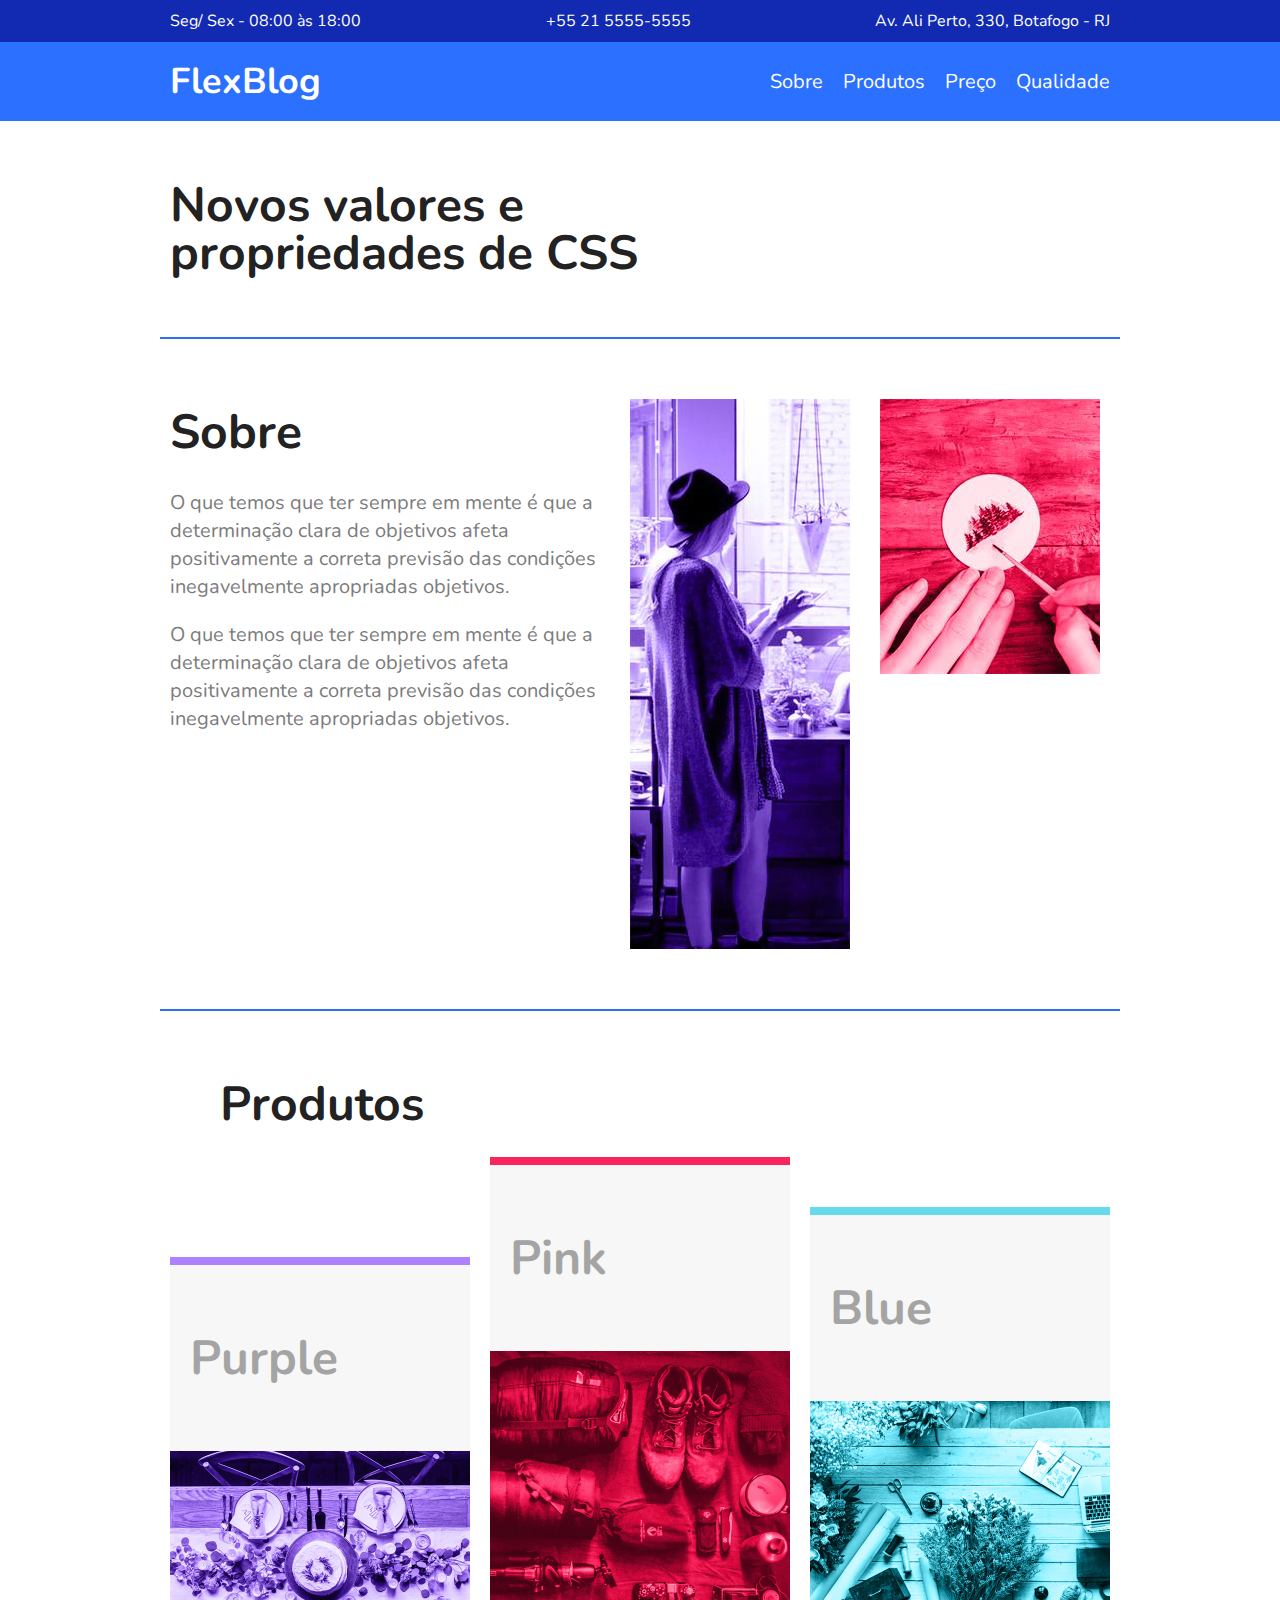
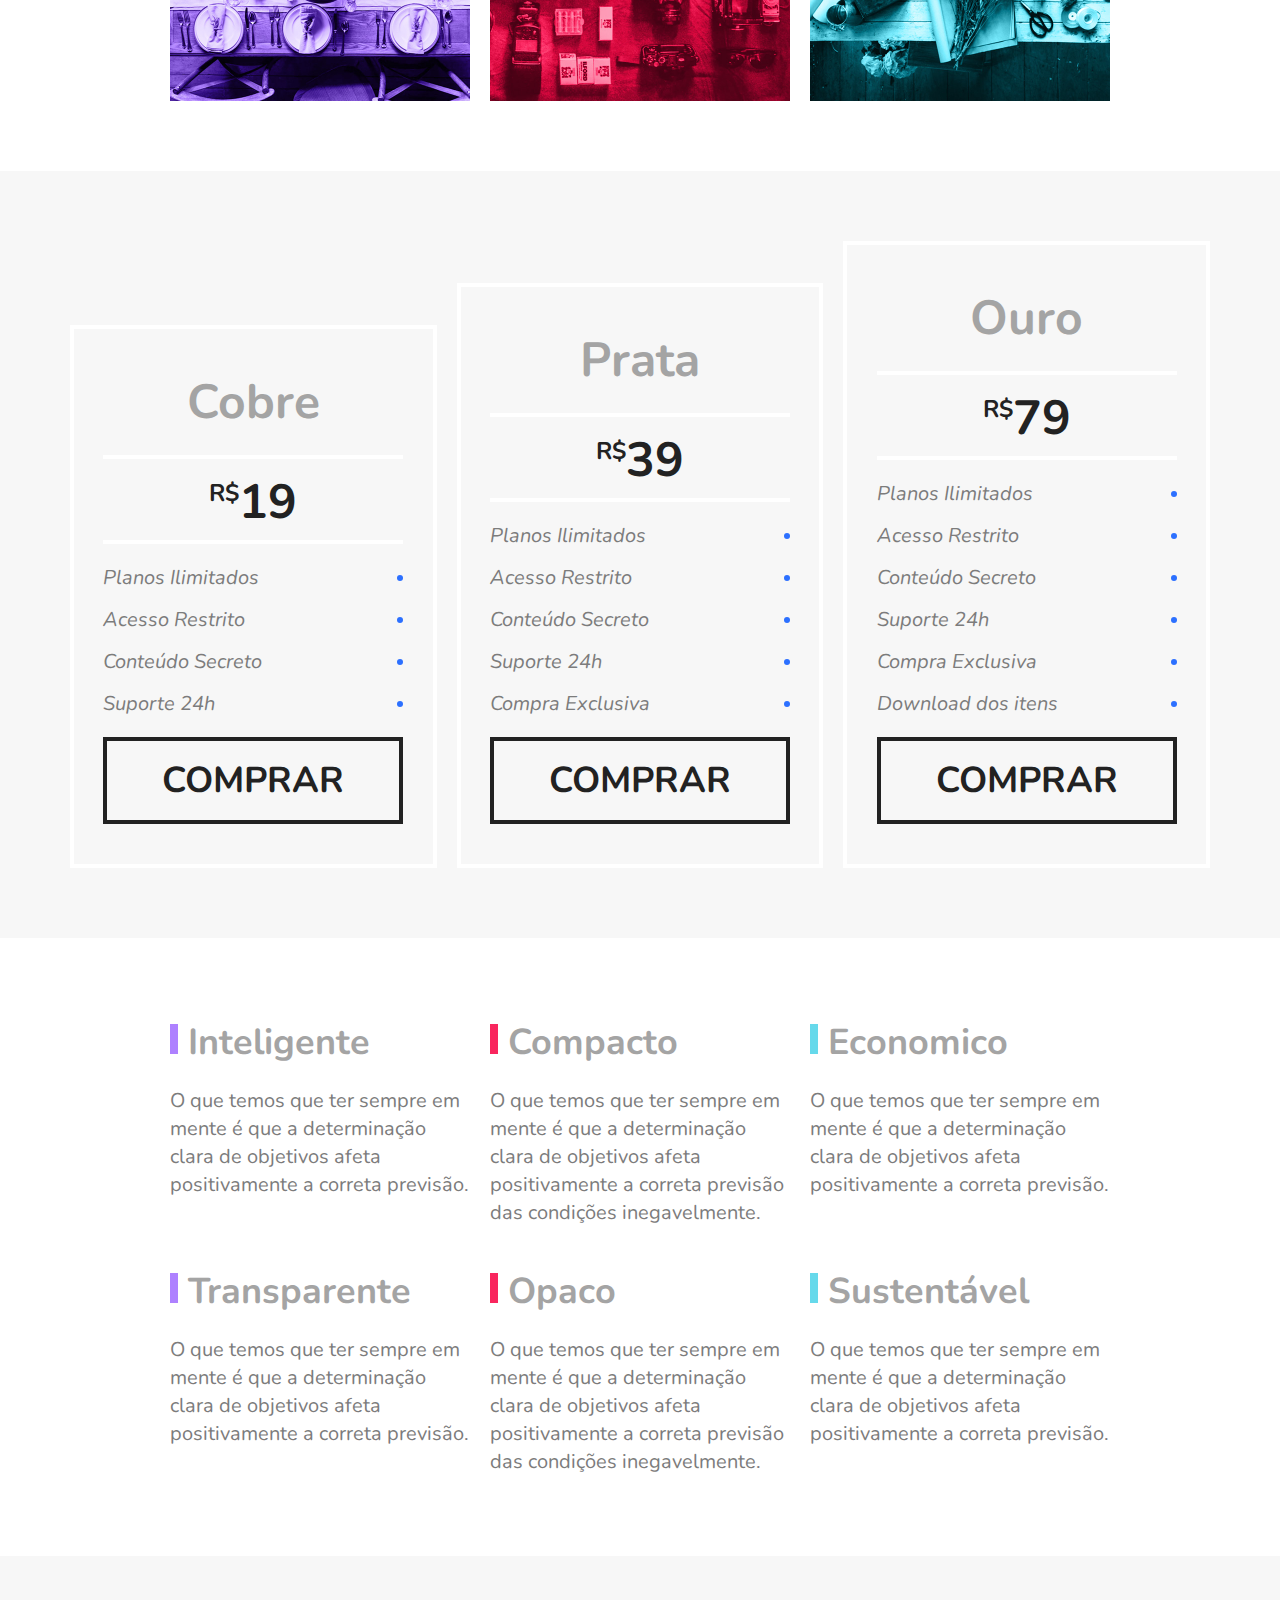
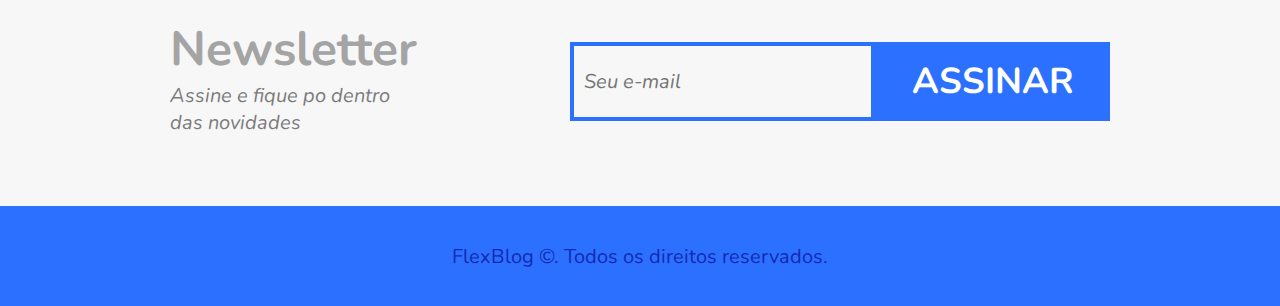
<file: index.html>
<!DOCTYPE html>
<html lang="PT-br">

<head>
  <title>FlexBlog</title>
  <meta charset="UTF-8">
  <meta http-equiv="X-UA-Compatible" content="IE=edge">
  <meta name="viewport" content="width=device-width, initial-scale=1.0">
  <link rel="preconnect" href="https://fonts.googleapis.com">
  <link rel="preconnect" href="https://fonts.gstatic.com" crossorigin>
  <link href="https://fonts.googleapis.com/css2?family=Nunito:ital,wght@0,400;0,700;1,400&display=swap" rel="stylesheet">
  <link rel="stylesheet" href="css/style.css">
</head>

<body>
  <div class="superinfo-bg">
    <div class="superinfo">
      <p> Seg/ Sex - 08:00 às 18:00</p>
      <a href="tel:+552155555555">+55 21 5555-5555</a>
      <p>Av. Ali Perto, 330, Botafogo - RJ</p>
    </div>
  </div>

  <header class="menu-bg">
    <div class="menu">
      <div class="menu-logo">
        <a href="#">FlexBlog</a>
      </div>
      <nav class="menu-nav">
        <ul>
          <li><a href="#sobre">Sobre</a></li>
          <li><a href="#produtos">Produtos</a></li>
          <li><a href="#preco">Preço</a></li>
          <li><a href="#qualidade">Qualidade</a></li>
        </ul>
      </nav>
    </div>
  </header>

  <h1 class="introducao"> Novos valores e<br> propriedades de CSS</h1>

  <section class="sobre" id="sobre">
    <div class="sobre-info">
      <h1>Sobre</h1>
      <p>O que temos que ter sempre em mente é que a determinação clara de objetivos afeta positivamente a correta previsão das condições inegavelmente apropriadas objetivos.
      </p>
      <p>O que temos que ter sempre em mente é que a determinação clara de objetivos afeta positivamente a correta previsão das condições inegavelmente apropriadas objetivos.
      </p>
    </div>
    <div class="sobre-img">
      <img src="img/sobre1.jpg" alt="Sobre 1">
    </div>
    <div class="sobre-img">
      <img src="img/sobre2.jpg" alt="Sobre 2">
    </div>
  </section>

  <section class="produtos" id="produtos">
    <h1>Produtos</h1>
    <div class="produtos-container">
      <div class="produtos-item purple">
        <h2>Purple</h2>
        <img src="img/produtos1.jpg" alt="Produtos 1">
      </div>
      <div class="produtos-item pink">
        <h2>Pink</h2>
        <img src="img/produtos2.jpg" alt="Produtos 2">
      </div>
      <div class="produtos-item blue">
        <h2>Blue</h2>
        <img src="img/produtos3.jpg" alt="Produtos 3">
      </div>
    </div>
  </section>

  <section class="preco" id="preco">
    <div class="preco-item">
      <h2>Cobre</h2>
      <span><sup>R$</sup>19</span>
      <ul>
        <li>Planos Ilimitados</li>
        <li>Acesso Restrito</li>
        <li>Conteúdo Secreto</li>
        <li>Suporte 24h</li>
      </ul>
      <a href="#">Comprar</a>
    </div>

    <div class="preco-item">
      <h2>Prata</h2>
      <span><sup>R$</sup>39</span>
      <ul>
        <li>Planos Ilimitados</li>
        <li>Acesso Restrito</li>
        <li>Conteúdo Secreto</li>
        <li>Suporte 24h</li>
        <li>Compra Exclusiva</li>
      </ul>
      <a href="#">Comprar</a>
    </div>

    <div class="preco-item">
      <h2>Ouro</h2>
      <span><sup>R$</sup>79</span>
      <ul>
        <li>Planos Ilimitados</li>
        <li>Acesso Restrito</li>
        <li>Conteúdo Secreto</li>
        <li>Suporte 24h</li>
        <li>Compra Exclusiva</li>
        <li>Download dos itens</li>
      </ul>
      <a href="#">Comprar</a>
    </div>
  </section>

  <section class="qualidade" id="qualidade">
    <div class="qualidade-item">
      <h2>Inteligente</h2>
      <p>O que temos que ter sempre em mente é que a determinação clara de objetivos afeta positivamente a correta previsão.</p>
    </div>

    <div class="qualidade-item">
      <h2>Compacto</h2>
      <p>O que temos que ter sempre em mente é que a determinação clara de objetivos afeta positivamente a correta previsão das condições inegavelmente.</p>
    </div>

    <div class="qualidade-item">
      <h2>Economico</h2>
      <p>O que temos que ter sempre em mente é que a determinação clara de objetivos afeta positivamente a correta previsão.</p>
    </div>

    <div class="qualidade-item">
      <h2>Transparente</h2>
      <p>O que temos que ter sempre em mente é que a determinação clara de objetivos afeta positivamente a correta previsão.</p>
    </div>

    <div class="qualidade-item">
      <h2>Opaco</h2>
      <p>O que temos que ter sempre em mente é que a determinação clara de objetivos afeta positivamente a correta previsão das condições inegavelmente.</p>
    </div>

    <div class="qualidade-item">
      <h2>Sustentável</h2>
      <p>O que temos que ter sempre em mente é que a determinação clara de objetivos afeta positivamente a correta previsão.</p>
    </div>
  </section>

  <section class="newsletter">
    <div class="newsletter-info">
      <h1>Newsletter</h1>
      <p>Assine e fique po dentro das novidades</p>
    </div>
    <form class="newsletter-form">
      <input type="text" placeholder="Seu e-mail">
      <button type="submit">Assinar</button>
    </form>
  </section>

  <footer class="footer">
    <p>FlexBlog ©. Todos os direitos reservados.</p>
  </footer>
</body>

</html>
</file>
<file: css/style.css>
/* Reset */
body,
h1,
h2,
p,
ul,
li,
a {
  margin: 0px;
  padding: 0px;
}

body {
  font-family: "Nunito", Helvetica, Arial, sans-serif;
  color: #222222;
}

ul {
  list-style: none;
}

a {
  text-decoration: none;
}

img {
  display: block;
  max-width: 100%;
}

* {
  box-sizing: border-box;
}
/*  Final Reset */

/* Superinfo */
.superinfo-bg {
  background: #122ab2;
  color: #fff;
}

.superinfo {
  max-width: 960px;
  margin: 0 auto;
  display: flex;
  justify-content: space-between;
  flex-wrap: wrap;
  padding-top: 10px;
}

.superinfo p,
.superinfo a {
  margin: 0 10px 10px 10px;
}

.superinfo a {
  color: #fff;
}

/* Menu */
.menu-bg {
  background: #2c70ff;
}

.menu {
  max-width: 960px;
  margin: 0 auto;
  padding: 15px 0;
  display: flex;
  flex-wrap: wrap;
  justify-content: space-between;
  align-items: center;
}

.menu a {
  color: #fff;
}

.menu-logo a {
  font-size: 2.25em; /*36px do texto dividido por 16px da base do browser*/
  font-weight: bold;
  margin: 0 10px;
}

.menu-nav ul {
  display: flex;
  flex-wrap: wrap;
}

.menu-nav a {
  font-size: 1.25em; /*20px do texto dividido por 16px da base do browser*/
  display: block;
  padding: 10px;
}

.menu-nav a:hover {
  color: #122ab2;
}

/* Introdução */
.introducao {
  font-size: 3em; /*48px do texto dividido por 16px da base do browser*/
  line-height: 1;
  max-width: 960px;
  margin: 0 auto;
  padding: 60px 10px;
}

/* Sobre */
.sobre {
  border-top: 2px solid #2c70ff;
  border-bottom: 2px solid #2c70ff;
  max-width: 960px;
  margin: 0 auto;
  padding: 60px 0;
  display: flex;
  flex-wrap: wrap;
}

.sobre-info {
  flex: 2 1 300px;
  margin: 0 10px;
}

.sobre-info h1 {
  font-size: 3em;
  margin-bottom: 0.5em;
}

.sobre-info p {
  font-size: 1.25em;
  line-height: 1.4em;
  margin-bottom: 1em;
  color: #7c7c7c;
}

.sobre-img {
  flex: 1 1 160px;
  margin: 0 10px;
}

/* Produtos */
.produtos {
  max-width: 960px;
  margin: 60px auto;
}

.produtos h1 {
  font-size: 3em;
  margin: 0 10px 10px 60px;
}

.produtos-container {
  display: flex;
  flex-wrap: wrap;
  align-items: flex-end;
}

.produtos-item {
  flex: 1 1 175px;
  margin: 10px;
}

.produtos-item h2 {
  font-size: 3em;
  color: #a4a4a4;
  background: #f7f7f7;
  padding: 60px 20px;
}

.purple {
  border-top: 8px solid #ae81ff;
}

.pink {
  border-top: 8px solid #f9265e;
}

.blue {
  border-top: 8px solid #66d9eb;
}

/* Preço */
.preco {
  background: #f7f7f7;
  padding: 60px;
  display: flex;
  flex-wrap: wrap;
  align-items: flex-end;
}

.preco-item {
  flex: 1 1 260px; /* Atentar ao funcionamento do site em outros navegadores, flex-basis no Firefox não pode ser 0 pois cria barra de rolagem - 260px mínimo tela de celular*/
  border: 4px solid #fff;
  padding: 20px;
  margin: 10px;
}

.preco-item h2 {
  font-size: 3em;
  color: #a4a4a4;
  text-align: center;
  margin-top: 20px;
}

.preco-item span {
  max-width: 300px;
  margin: 20px auto;
  display: block;
  text-align: center;
  font-size: 3em;
  font-weight: bold;
  padding: 10px 0 5px 0;
  border-top: 4px solid #fff;
  border-bottom: 4px solid #fff;
}

.preco-item sup {
  font-size: 1.5rem;
}

.preco-item ul {
  max-width: 300px;
  margin: 20px auto;
  font-size: 1.25em;
  font-style: italic;
  color: #7c7c7c;
}
.preco-item li {
  display: flex;
  justify-content: space-between;
  align-items: center;
  margin-bottom: 15px;
}

.preco-item li:after {
  content: "";
  display: block;
  width: 6px;
  height: 6px;
  background: #2c70ff;
  border-radius: 50%;
}

.preco-item a {
  max-width: 300px;
  display: block;
  margin: 20px auto;
  border: 4px solid;
  color: #222222;
  text-transform: uppercase;
  font-weight: bold;
  font-size: 2.25em;
  padding: 15px 0;
  text-align: center;
}

@media (max-width: 800px) {
  .preco {
    padding-left: 10px;
    padding-right: 10px;
  }
  .preco .preco-item:nth-child(3) {
    /*Ordem dos planos no mobile, -2 é plano Ouro pois é a menor posição entre as lista, plano mais barato não precisa mexer pois fica como padrão order 0*/
    order: -2;
  }
  .preco .preco-item:nth-child(2) {
    order: -1;
  }
}

/* Qualidade */
.qualidade {
  max-width: 960px;
  margin: 60px auto;
  display: flex;
  flex-wrap: wrap;
}

.qualidade-item {
  flex: 1 1 300px;
  margin: 20px 10px;
}

.qualidade-item h2 {
  font-size: 2.25em;
  color: #a4a4a4;
  margin-bottom: 20px;
}

.qualidade-item h2::before {
  content: "";
  display: inline-block;
  width: 8px;
  height: 30px;
  margin-right: 10px;
  background: #122ab2;
}

.qualidade-item:nth-of-type(3n + 1) h2::before {
  /*3n +a seleciona a cor no primeiro item e depois a partir do terceiro item +1*/
  background: #ae81ff;
}

.qualidade-item:nth-of-type(3n + 2) h2::before {
  /*3n +a seleciona a cor no primeiro item e depois a partir do terceiro item +2*/
  background: #f9265e;
}

.qualidade-item:nth-of-type(3n + 3) h2::before {
  /*3n +a seleciona a cor no primeiro item e depois a partir do terceiro item +3*/
  background: #66d9eb;
}

.qualidade-item p {
  font-size: 1.25em;
  line-height: 1.4em;
  color: #7c7c7c;
}

/* Newsletter */
.newsletter {
  background: #f7f7f7;
  padding: 60px calc((100% - 960px) / 2); /*100% total do layout menos total container dividido por dois para ficar alinhado e com cor de ponta a ponta - substitui div dentro de div e HTML ais limpo*/
  display: flex;
  flex-wrap: wrap;
}

.newsletter-info {
  flex: 1 1 240px;
  margin: 0 10px;
}

.newsletter-info h1 {
  font-size: 3em;
  color: #a4a4a4;
}

.newsletter-info p {
  font-size: 1.25em;
  font-style: italic;
  max-width: 230px;
  color: #7c7c7c;
  margin-bottom: 10px;
}

.newsletter-form {
  flex: 2 1 260px;
  margin: 0 10px;
  align-self: center;
  display: flex;
  flex-wrap: wrap;
}

.newsletter-form input {
  flex: 3 1 200px;
  font-size: 1.25em;
  color: #7c7c7c;
  font-style: italic;
  font-family: "Nunito", Helvetica, Arial, sans-serif;
  border: 4px solid #2c70ff;
  background: transparent;
  padding: 15px 10px;
  margin: 0px;
  border-radius: 0px;
}

.newsletter-form button {
  flex: 1 1 200px;
  font-family: "Nunito", Helvetica, Arial, sans-serif;
  font-size: 2.25em;
  font-weight: bold;
  text-transform: uppercase;
  background: #2c70ff;
  color: #fff;
  margin: 0;
  cursor: pointer;
  border: 0px;
  padding: 15px 10px;
}

@media (max-width: 600px) {
  .newsletter-form button {
    font-size: 1.5em;
  }
}

/* Footer */
.footer {
  display: flex;
  background: #2c70ff;
  height: 100px;
  align-items: center;
}

.footer p {
  flex: 1;
  text-align: center;
  font-size: 1.25em;
  color: #122ab2;
}
</file>
